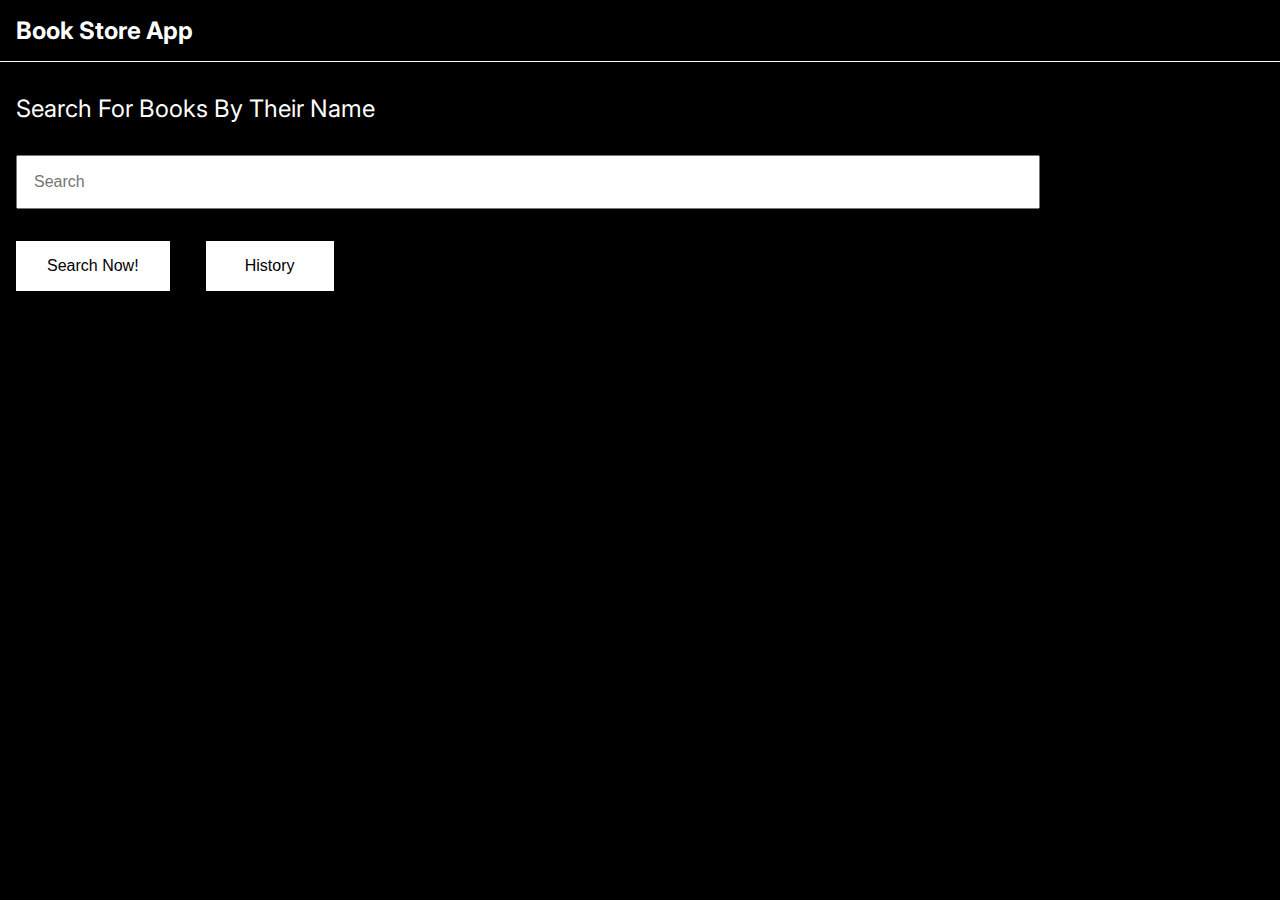
<file: index.html>
<!DOCTYPE html>
<html lang="en">
<head>
    <meta charset="UTF-8">
    <meta http-equiv="X-UA-Compatible" content="IE=edge">
    <meta name="viewport" content="width=device-width, initial-scale=1.0">
    <title>Book Store</title>
    <link rel="stylesheet" href="style.css">
</head>
<body>
    <!-- navbar section -->
    <nav>
        <div><a href="/">Book Store App</a></div>
    </nav>
    <!-- main Section -->
    <main>
        <!-- search section -->
        <section>
            <div class="hading">Search For Books By Their Name</div>
            <div class="searchbar">
                <input type="text" placeholder="Search" id="search-bar" data-search/>
            </div>
            <div>
                <button id="searchbtn" onclick="search()">Search Now!</button>
                <button id="historybtn" onclick="historydata()"> History</button>
            </div>
        </section>
        <!-- result section -->
        <section>
            <div class="books" id="bookcontainer"></div>
        </section>
      </main>
    <script src="script.js"></script>
    <script src="./history/script.js"></script>
</body>
</html>
</file>
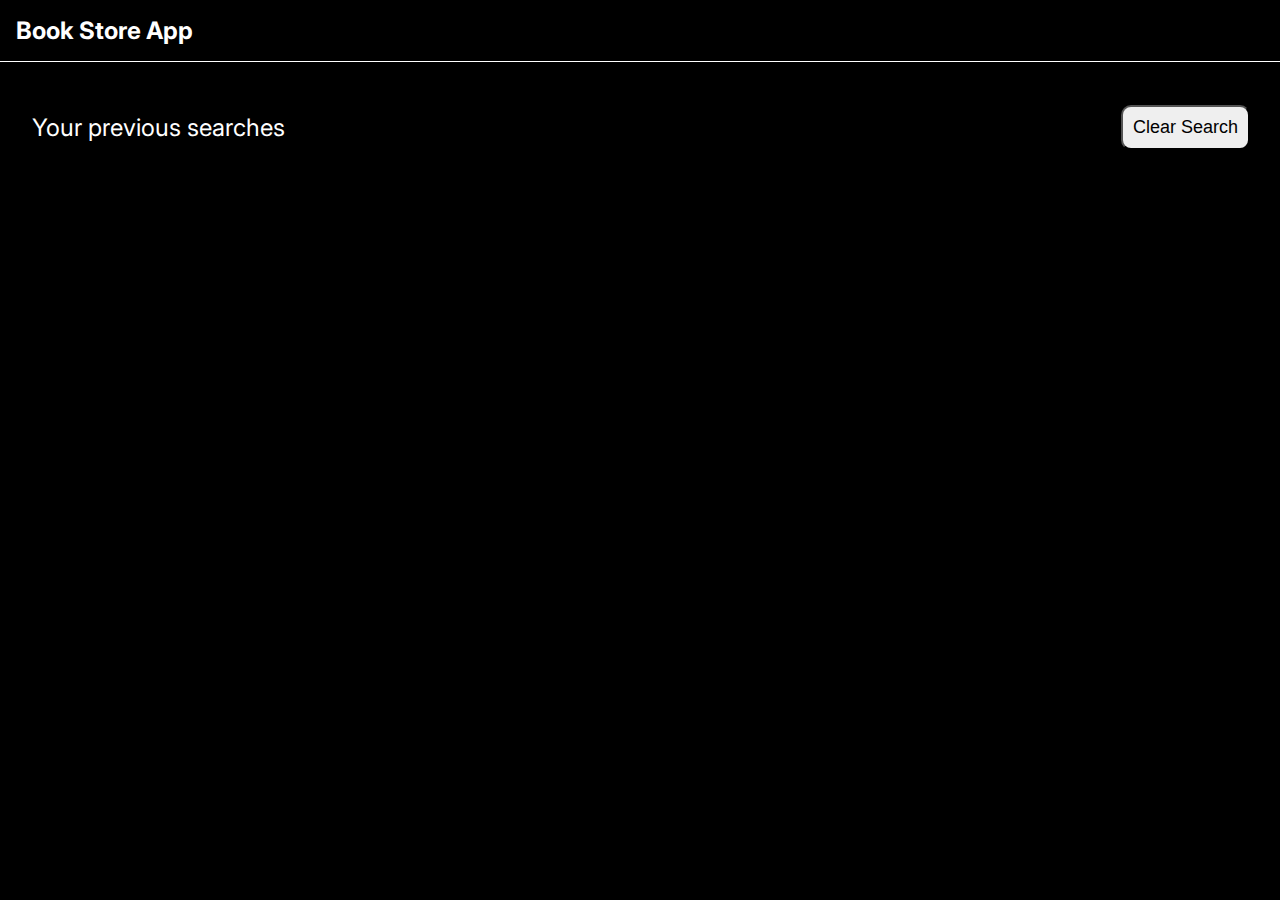
<file: history/index.html>
<!DOCTYPE html>
<html lang="en">
<head>
    <meta charset="UTF-8">
    <meta http-equiv="X-UA-Compatible" content="IE=edge">
    <meta name="viewport" content="width=device-width, initial-scale=1.0">
    <title>Book Store</title>
    <link rel="stylesheet" href="/history/style.css">
</head>
<body>
  <!-- nav section -->
    <nav>
        <div class="brand">
          <a href="../">Book Store App</a>
        </div>
    </nav>
  <!-- main section -->
    <main>
      <section>
          <div class="title">Your previous searches</div>
          <div><button id="clearbtn" onclick="handleClear()">Clear Search</button></div>    
      </section>
    <!-- history section -->
      <section>
        <div id="rows"></div>
      </section>
    </main>
    <script src="/history/script.js"></script>
    <script src="../script.js"></script>
</body>
</html>
</file>
<file: style.css>
@import url("https://fonts.googleapis.com/css2?family=Inter:wght@100;200;300;400;500;600;700;800;900&display=swap");

* {
  padding: 0;
  margin: 0;
  box-sizing: border-box;
}

body {
  font-family: "Inter", sans-serif;
  overflow-x: hidden;
  background-color: #000;
}

nav {
  display: flex;
  justify-content: space-between;
  align-items: center;
  color: white;
  position: sticky;
  z-index: 100;
  background-color: black;
  border-bottom: 1px solid white;
  top: 0;
  padding: 1rem;
  font-size: 1rem;
}

nav div {
  font-size: 1.5rem;
  font-weight: bold;
}
nav div a {
  color: #fff;
  text-decoration: none;
}

nav .nav-items a {
  margin: 0 1rem;
}
main {
  margin-top: 1rem;
}
main section {
  display: flex;
  justify-content: space-between;
  flex-direction: column;
}
main section .hading {
  margin: 1rem;
  display: block;
  font-size: 1.5rem;
  color: #fff;
}
main section .searchbar input {
  padding: 1rem;
  margin: 1rem;
  width: 80%;
  position: relative;
  font-size: 1rem;
}
#searchbtn {
  width: 12%;
  margin: 1rem;
  border-radius: none;
  border: none;
  padding: 1rem;
  font-size: 1rem;
  color: black;
  background-color: white;
  cursor: pointer;
}
.books {
  width: 100%;
  display: flex;
  flex-wrap: wrap;
}
.card {
  display: flex;
  flex-direction: column;
  color: #fff;
  width: 22%;
  border: 1px solid white;
  margin: 1rem;
  font-size: 15px;
  padding: 1rem;
  display: flex;
  flex-direction: column;
  gap: 5px;
  color: white;
}
.card img{
  width: 100%;
  height: 200px;
}
#buynow {
  align-items: center;
  width: 100%;
  border-radius: 5px;
  cursor: pointer;
  padding: 0.6rem;
}
#historybtn{
  width: 10%;
  margin: 1rem;
  border-radius: none;
  border: none;
  padding: 1rem;
  font-size: 1rem;
  color: black;
  background-color: white;
  cursor: pointer;
}
.hide{
  display: none;
}
</file>
<file: history/style.css>
@import url("https://fonts.googleapis.com/css2?family=Inter:wght@100;200;300;400;500;600;700;800;900&display=swap");

* {
  padding: 0;
  margin: 0;
  box-sizing: border-box;
}

body {
  font-family: "Inter", sans-serif;
  overflow-x: hidden;
  background-color: #000;
}

nav {
  display: flex;
  justify-content: space-between;
  align-items: center;
  color: white;
  position: sticky;
  z-index: 100;
  top: 0;

  background-color: black;
  border-bottom: 1px solid white;
  padding: 1rem;
  font-size: 1rem;
}

nav .brand {
  font-size: 1.5rem;
  font-weight: bold;
}
nav .brand a {
  color: #fff;
  text-decoration: none;
}

nav .nav-items a {
  margin: 0 1rem;
}
main {
  margin-top: 1.2rem;
}
main section {
  display: flex;
  align-items: center;
  justify-content: space-between;
}
main section .title {
  margin: 2rem;
  display: block;
  font-size: 1.5rem;
  color: #fff;
}
#clearbtn{
    padding: 10px;
    font-size: 18px;
    border-radius: 10px;
    margin-right:30px;
}
#rows{
  width: 100%;
  display: flex;
  flex-wrap: wrap;
}
#row{
  color: #fff;
  width: 90%;
  border-radius: 5px;
  border: 1px solid #fff;
  margin: 15px 55px;
  padding: 15px;
  cursor: pointer;
  display: flex;
  justify-content: space-between;

}
.hide{
    display: none;
}
#rows1{
  width: 95%;
  padding-left: 25px;
  display: flex;
  flex-wrap: wrap;
  align-items: center;
}
.card1{
  display: flex;
  flex-direction: column;
  color: #fff;
  width: 20%;
  border: 1px solid white;
  margin: 1rem;
  font-size: 15px;
  padding: 1rem;
  display: flex;
  flex-direction: column;
  gap: 5px;
  color: white;
}
.card1 img{
  width: 100%;
  height: 200px;
}
#buynow {
  align-items: center;
  width: 100%;
  border-radius: 5px;
  cursor: pointer;
  padding: 0.6rem;
}
</file>
